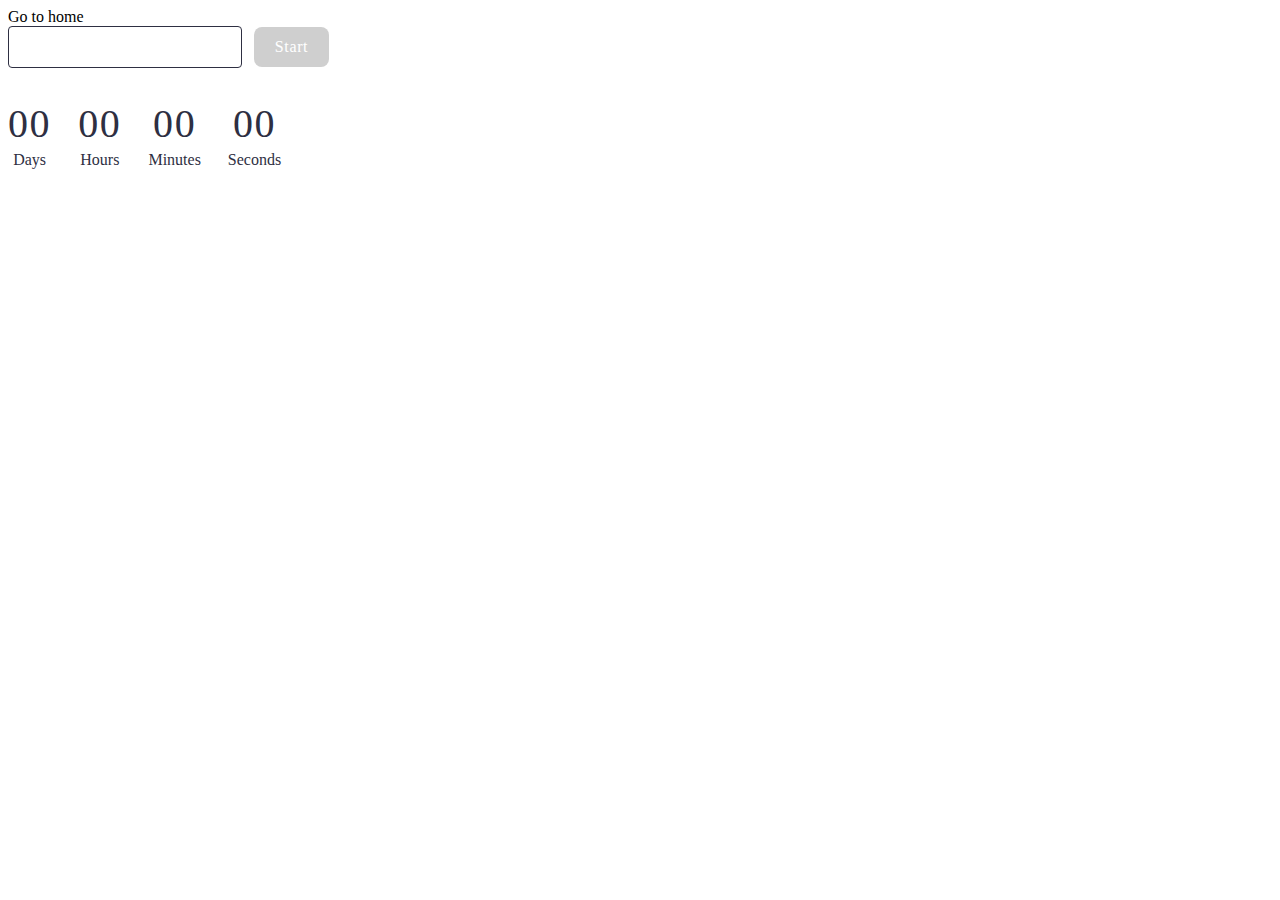
<file: src/1-timer.html>
<!DOCTYPE html>
<html lang="en">
  <head>
    <meta charset="UTF-8" />
    <meta http-equiv="X-UA-Compatible" content="IE=edge" />
    <meta name="viewport" content="width=device-width, initial-scale=1.0" />
    <link rel="stylesheet" href="./css/01-timer.css" />
    <title>Timer</title>
  </head>
  <body>
    <a href="./index.html">Go to home</a>
    <section>
      <input type="text" id="datetime-picker" />
      <button type="button" data-start disabled>Start</button>

      <div class="timer">
        <div class="field">
          <span class="value" data-days>00</span>
          <span class="label">Days</span>
        </div>
        <div class="field">
          <span class="value" data-hours>00</span>
          <span class="label">Hours</span>
        </div>
        <div class="field">
          <span class="value" data-minutes>00</span>
          <span class="label">Minutes</span>
        </div>
        <div class="field">
          <span class="value" data-seconds>00</span>
          <span class="label">Seconds</span>
        </div>
      </div>
    </section>
    <script type="module" src="./js/1-timer.js"></script>
  </body>
</html>
</file>
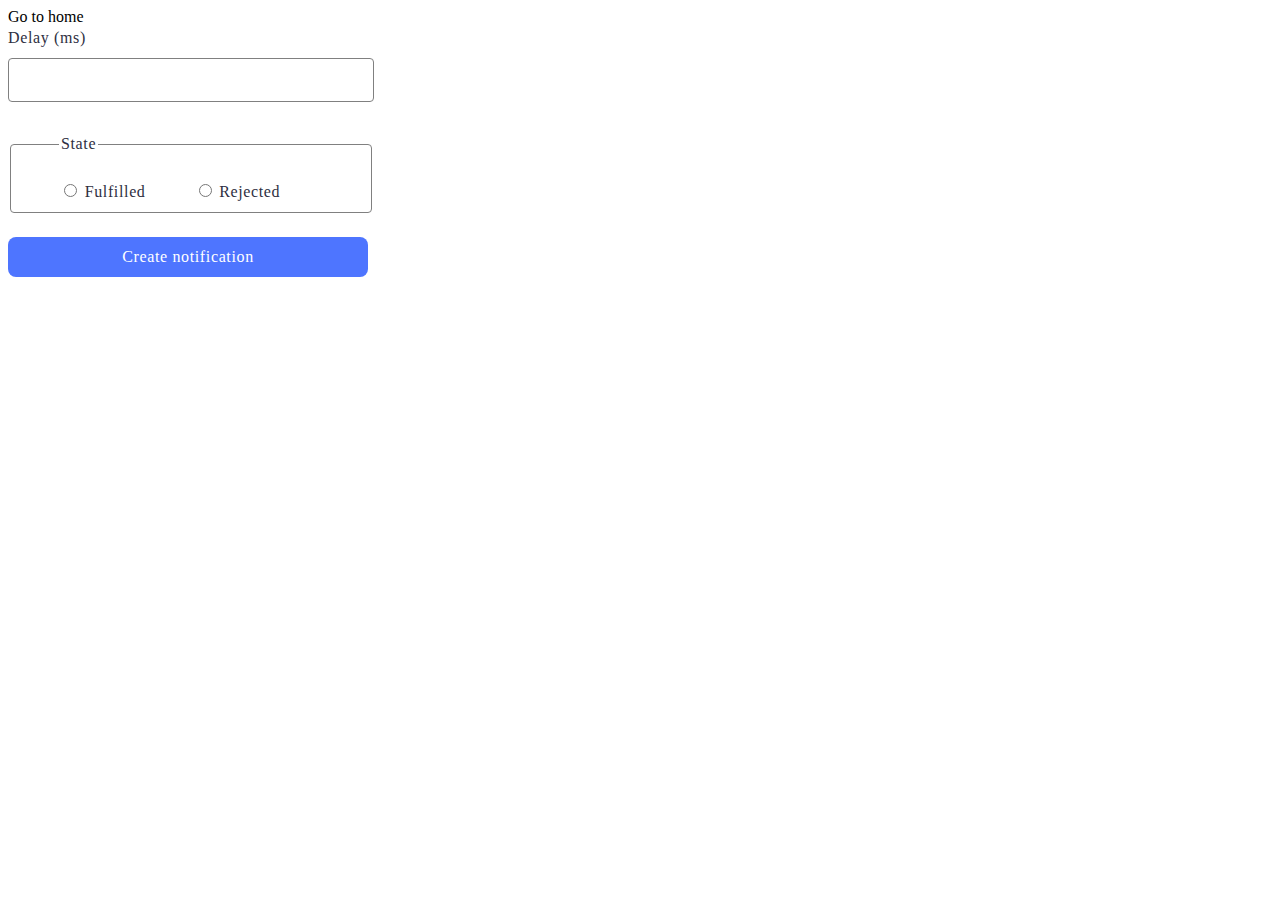
<file: src/2-snackbar.html>
<!DOCTYPE html>
<html lang="en">
  <head>
    <meta charset="UTF-8" />
    <meta http-equiv="X-UA-Compatible" content="IE=edge" />
    <meta name="viewport" content="width=device-width, initial-scale=1.0" />
    <link rel="stylesheet" href="./css/02-snackbar.css" />
    <title>Promise</title>
  </head>
  <body>
    <section>
      <a href="./index.html">Go to home</a>

      <form class="form">
        <label>
          Delay (ms)
          <input type="number" name="delay" required />
        </label>

        <fieldset>
          <legend>State</legend>
          <label>
            <input type="radio" name="state" value="fulfilled" required />
            Fulfilled
          </label>
          <label>
            <input type="radio" name="state" value="rejected" required />
            Rejected
          </label>
        </fieldset>

        <button type="submit">Create notification</button>
      </form>
    </section>
    <script type="module" src="./js/2-snackbar.js"></script>
  </body>
</html>
</file>
<file: src/css/01-timer.css>
@import url(./reset.css);

a {
  color: currentColor;
  text-decoration: none;
}

#datetime-picker {
  max-width: 272px;
  max-height: 40px;
  border-radius: 4px;
  background: #fff;
  padding: 8px 16px;

  color: #2e2f42;
  font-family: Montserrat;
  font-size: 16px;
  font-style: normal;
  font-weight: 400;
  line-height: 1.5;
  letter-spacing: 0.04em;
  border: 1px solid #2e2f42;
  outline: none;
  margin-right: 8px;
  margin-bottom: 32px;
}

#datetime-picker:hover {
  border-color: #000;
}

#datetime-picker:focus {
  border-color: #4e75ff;
  color: #000;
}

button[data-start] {
  width: 75px;
  height: 40px;
  display: inline-flex;
  padding: 8px 16px;
  justify-content: center;
  align-items: center;

  color: #fff;

  font-family: Montserrat;
  font-size: 16px;
  font-style: normal;
  font-weight: 500;
  line-height: 1.5;
  letter-spacing: 0.04em;

  border-radius: 8px;
  background: #4e75ff;
  outline: none;
  border: none;
}

button[data-start]:disabled {
  background: #cfcfcf;
}

button[data-start]:enabled:hover {
  background: #6c8cff;
}

.timer {
  display: flex;
  gap: 27px;
}

.field {
  display: flex;
  flex-direction: column;
  gap: 0;
  justify-content: center;
  align-items: center;
}

.value {
  color: #2e2f42;

  font-family: Montserrat;
  font-size: 40px;
  font-style: normal;
  font-weight: 400;
  line-height: 1.2;
  letter-spacing: 0.04em;
  margin: 0;
}

.label {
  color: #2e2f42;

  font-family: Montserrat;
  font-size: 16px;
  font-style: normal;
  font-weight: 400;
  line-height: 1.5;
  margin: 0;
}
</file>
<file: src/css/02-snackbar.css>
@import url(./reset.css);

input[name='delay'] {
  display: block;
  margin-top: 8px;
  margin-bottom: 30px;
  border-radius: 4px;
  border: 1px solid #808080;

  display: flex;
  max-width: 360px;
  max-height: 40px;
  min-width: 360px;
  min-height: 40px;
  justify-content: center;
  align-items: center;
}

label,
legend {
  color: #2e2f42;

  font-family: Montserrat;
  font-size: 16px;
  font-style: normal;
  font-weight: 400;
  line-height: 1.5;
  letter-spacing: 0.04em;
}

fieldset {
  display: flex;
  gap: 48px;

  max-width: 264px;
  max-height: 64px;
  flex-shrink: 0;
  border-radius: 4px;
  border: 1px solid #808080;

  padding-top: 24px;
  padding-bottom: 8px;
  padding-left: 48px;
  padding-right: 48px;

  margin-bottom: 24px;
}

fieldset:hover {
  border-color: #000;
}

button[type='submit'] {
  display: flex;
  width: 360px;
  padding: 8px 16px;
  justify-content: center;
  align-items: center;

  border-radius: 8px;
  background: #4e75ff;

  outline: none;
  border: none;

  color: #fff;

  font-family: Montserrat;
  font-size: 16px;
  font-style: normal;
  font-weight: 500;
  line-height: 1.5;
  letter-spacing: 0.04em;
}

button[type='submit']:hover {
  background: #6c8cff;
}
</file>
